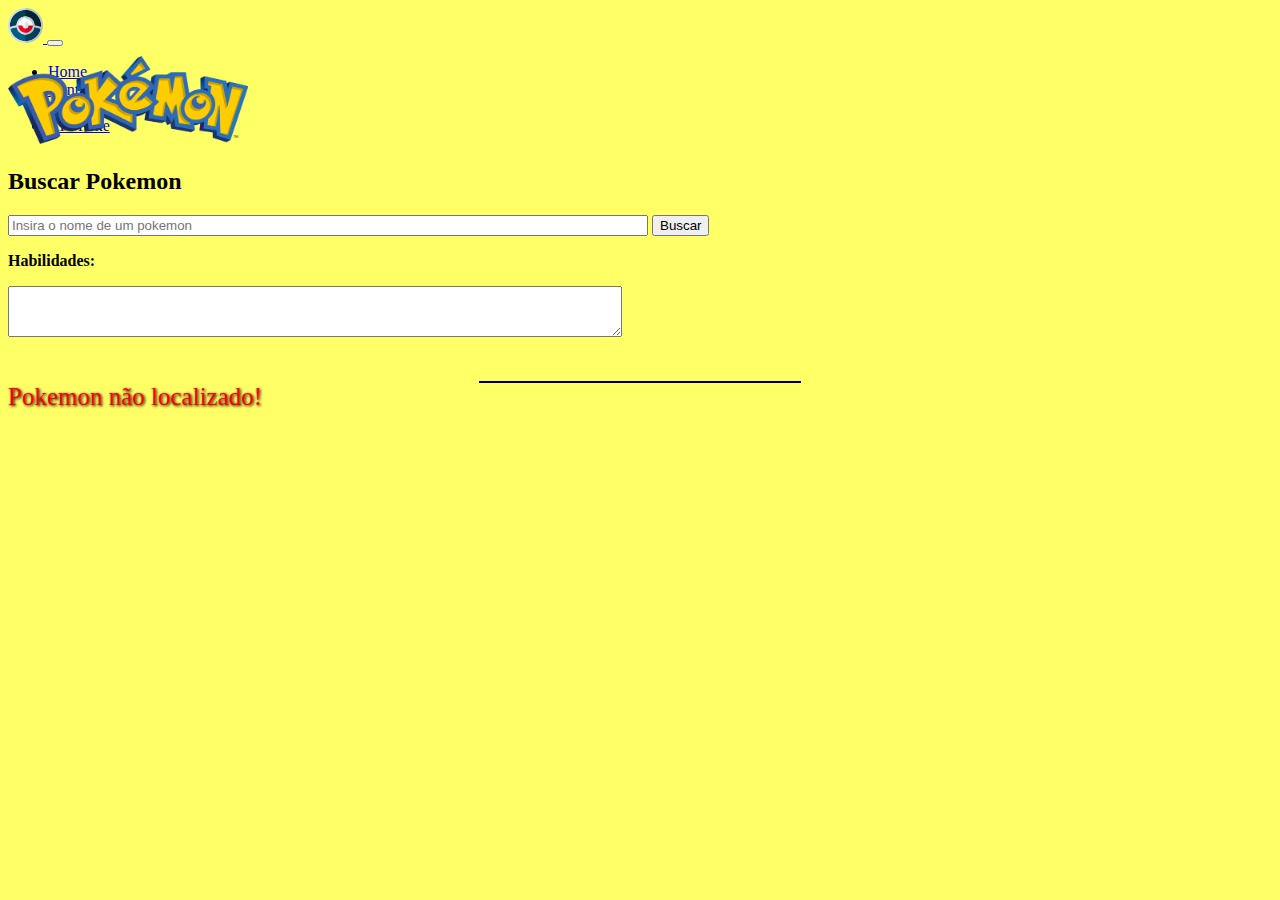
<file: api_poke.html>
<!DOCTYPE html>
<html lang="pt-BR">
<head>
    <meta charset="UTF-8">
    <meta http-equiv="X-UA-Compatible" content="IE=edge">
    <meta name="viewport" content="width=device-width, initial-scale=1.0">
    <title>Busca Pokemon</title>
    <!-- BootStrap -->
    <link rel="stylesheet" href="https://cdn.jsdelivr.net/npm/bootstrap@4.6.1/dist/css/bootstrap.min.css" integrity="sha384-zCbKRCUGaJDkqS1kPbPd7TveP5iyJE0EjAuZQTgFLD2ylzuqKfdKlfG/eSrtxUkn" crossorigin="anonymous">
    <link rel="stylesheet" href="style.css">
</head>
<body style="background-color: rgba(255, 255, 0, 0.6);">

    <!-- BootStrap Menu -->
    <header class="menu">
        <nav class="navbar navbar-expand-lg navbar-primary bg-dark" style="height: 3em;">
            <a class="navbar-brand" href="index.html">
                <img style="width: 35px;" src="_img/logo-menu.png" alt="logo pokemon">
            </a>
            <button class="navbar-toggler" type="button" data-toggle="collapse" data-target="#navbarSupportedContent" aria-controls="navbarSupportedContent" aria-expanded="false" aria-label="Toggle navigation">
              <span class="navbar-toggler-icon"></span>
            </button>
          
            <div class="collapse navbar-collapse" id="navbarSupportedContent">
              <ul class="navbar-nav mr-auto">
                <li class="nav-item">
                  <a class="nav-link" href="index.html">Home</a>
                </li>
                <li class="nav-item">
                  <a class="nav-link" href="contato.html">Contato</a>
                </li>
                <li class="nav-item">
                    <a class="nav-link" href="sobre.html">Sobre</a>
                </li>
                <li class="nav-item">
                    <a class="nav-link" href="api_poke.html">API Poke</a>
                </li>
              </form>
            </div>
        </nav>  
    </header>

    <main class="container mt-3">
        <div class="d-flex justify-content-center">
            <img style="width: 15em;" src="_img/pokemon-main-texto.png" alt="Pokemon Logo">
        </div>
        <h2 class="titulo-header text-center">Buscar Pokemon</h2>
        <div class="d-flex justify-content-center">
            <input class="shadow" type="search" id="poke" placeholder="Insira o nome de um pokemon" style="width: 50vw;">
            <button class="btn-dark btn shadow" onclick="mostraPoke()">Buscar</button>
        </div>
        <div class="d-flex justify-content-center p-2 pr-2">
            <section id="conteudo-retorno-API">
                <p class="float-left pr-3 pt-3"><strong> Habilidades: </strong></p>
                <!-- <input type="text" id="c" style="width: 47.5vw;" placeholder="Exibirá as habilidades do pokemon"> -->
                <textarea id="conteudo-poke" rows="3" style="width: 47.5vw;"></textarea>
            </section>
        </div>
        <!-- Imagem do pokemon -->
        <div id="imagempoke">
        </div>
        <!-- Info caso der erro na requisição -->
        <section class="container d-flex justify-content-center">
            <span class="erro">Pokemon não localizado!</span>
        </section>
    </main>

     <!-- Jquery -->
     <script src="https://cdn.jsdelivr.net/npm/jquery@3.5.1/dist/jquery.slim.min.js" integrity="sha384-DfXdz2htPH0lsSSs5nCTpuj/zy4C+OGpamoFVy38MVBnE+IbbVYUew+OrCXaRkfj" crossorigin="anonymous"></script>
     <!-- BootStrap -->
     <script src="https://cdn.jsdelivr.net/npm/popper.js@1.16.1/dist/umd/popper.min.js" integrity="sha384-9/reFTGAW83EW2RDu2S0VKaIzap3H66lZH81PoYlFhbGU+6BZp6G7niu735Sk7lN" crossorigin="anonymous"></script>
     <script src="https://cdn.jsdelivr.net/npm/bootstrap@4.6.1/dist/js/bootstrap.min.js" integrity="sha384-VHvPCCyXqtD5DqJeNxl2dtTyhF78xXNXdkwX1CZeRusQfRKp+tA7hAShOK/B/fQ2" crossorigin="anonymous"></script>
    <!-- JavaScript -->
    <script src="script.js"></script>
</body>
</html>
</file>
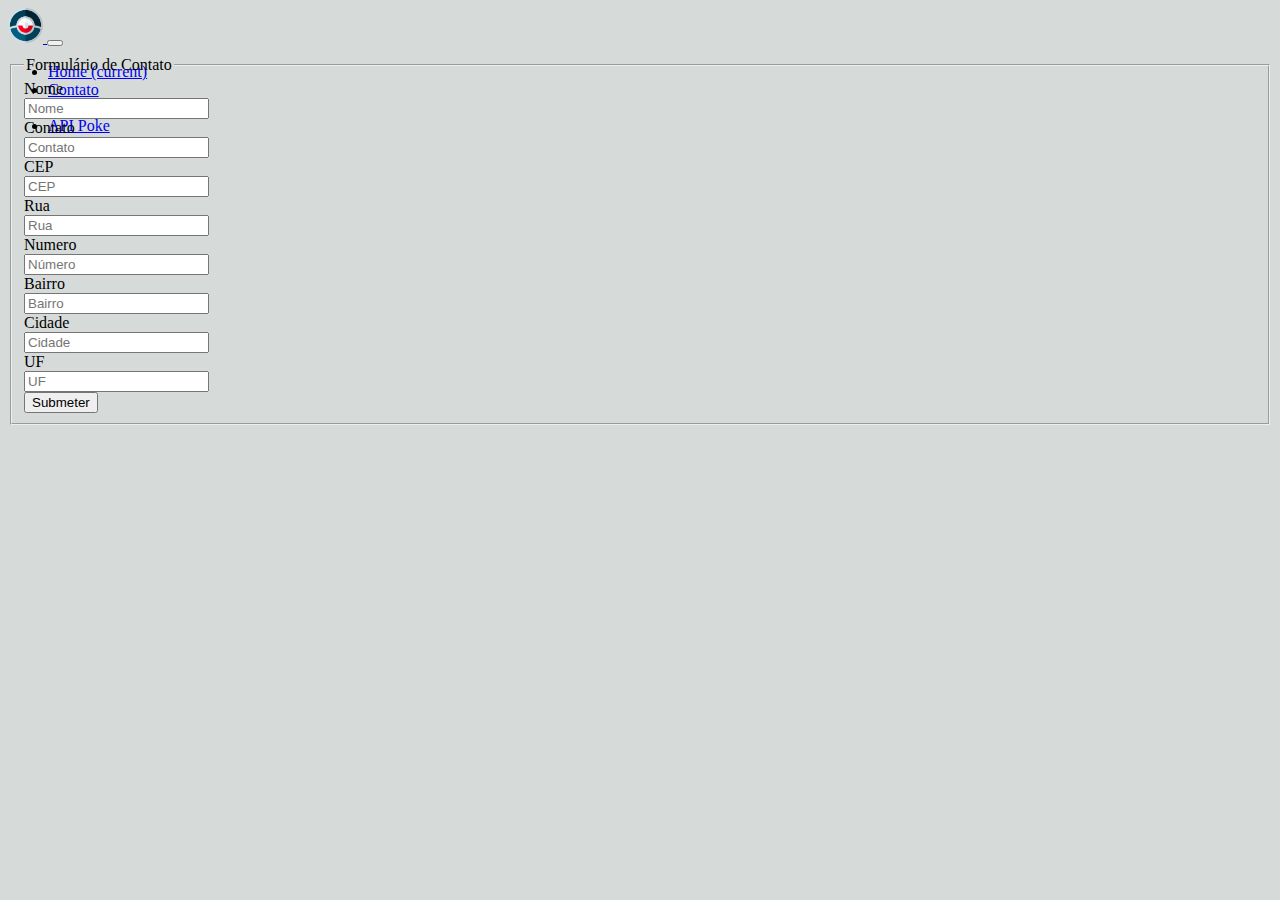
<file: contato.html>
<!DOCTYPE html>
<html lang="pt-BR">
<head>
    <meta charset="UTF-8">
    <meta http-equiv="X-UA-Compatible" content="IE=edge">
    <meta name="viewport" content="width=device-width, initial-scale=1.0">
    <title>Contato</title>
    <link rel="stylesheet" href="https://cdn.jsdelivr.net/npm/bootstrap@4.6.1/dist/css/bootstrap.min.css" integrity="sha384-zCbKRCUGaJDkqS1kPbPd7TveP5iyJE0EjAuZQTgFLD2ylzuqKfdKlfG/eSrtxUkn" crossorigin="anonymous">
</head>
<body style="overflow-x: hidden; background-color: rgba(73, 95, 94, 0.226);">
     <!-- BootStrap Menu -->
     <header class="menu">
        <nav class="navbar navbar-expand-lg navbar-primary bg-dark" style="height: 3em;">
            <a class="navbar-brand" href="index.html">
                <img style="width: 35px;" src="_img/logo-menu.png" alt="logo pokemon">
            </a>
            <button class="navbar-toggler" type="button" data-toggle="collapse" data-target="#navbarSupportedContent" aria-controls="navbarSupportedContent" aria-expanded="false" aria-label="Toggle navigation">
              <span class="navbar-toggler-icon"></span>
            </button>
          
            <div class="collapse navbar-collapse" id="navbarSupportedContent">
              <ul class="navbar-nav mr-auto">
                <li class="nav-item active">
                  <a class="nav-link" href="index.html">Home <span class="sr-only">(current)</span></a>
                </li>
                <li class="nav-item">
                  <a class="nav-link" href="contato.html">Contato</a>
                </li>
                <li class="nav-item">
                    <a class="nav-link" href="sobre.html">Sobre</a>
                </li>
                <li class="nav-item">
                    <a class="nav-link" href="api_poke.html">API Poke</a>
                </li>
              </form>
            </div>
          </nav>    
    </header>

    <main class="mt-4 container p-3 border bg-light mb-4">
        <fieldset>
            <legend class="pt-1 pb-2">Formulário de Contato</legend>
            <form onsubmit="return false;">
                <!-- Nome -->
                <div class="form-group row">
                  <label for="nome" class="col-sm-1 col-form-label ">Nome</label>
                  <div class="col-sm-10">
                    <input type="text" class="form-control" id="nome" placeholder="Nome">
                  </div>
                </div>
                <!-- Contato -->
                <div class="form-group row">
                    <label for="contato" class="col-sm-1 col-form-label">Contato</label>
                    <div class="col-sm-10">
                      <input type="text" class="form-control" id="contato" placeholder="Contato">
                    </div>
                </div>
                <!-- CEP -->
                <div class="form-group row">
                    <label for="cep" class="col-sm-1 col-form-label">CEP</label>
                    <div class="col-sm-10">
                      <input type="text" class="form-control" id="cep" placeholder="CEP">
                    </div>
                </div>

                <!-- Endereço API -->
                <div id="retornoCEP">
                    <!-- Rua -->
                    <div class="form-group row">
                        <label for="rua" class="col-sm-1 col-form-label">Rua</label>
                        <div class="col-sm-10">
                          <input type="text" class="form-control" id="rua" placeholder="Rua">
                        </div>
                    </div>
                    <!-- Numero -->
                    <div class="form-group row">
                        <label for="numero" class="col-sm-1 col-form-label">Numero</label>
                        <div class="col-sm-10">
                          <input type="number" class="form-control" id="numero" placeholder="Número">
                        </div>
                    </div>
                    <!-- Bairro -->
                    <div class="form-group row">
                        <label for="bairro" class="col-sm-1 col-form-label">Bairro</label>
                        <div class="col-sm-10">
                          <input type="text" class="form-control" id="bairro" placeholder="Bairro">
                        </div>
                    </div>
                    <!-- Cidade -->
                    <div class="form-group row">
                        <label for="cidade" class="col-sm-1 col-form-label">Cidade</label>
                        <div class="col-sm-6">
                          <input type="text" class="form-control" id="cidade" placeholder="Cidade">
                        </div>
                        <label for="UF" class="col-sm-1 col-form-label">UF</label>
                        <div class="col-sm-3">
                            <input type="text" class="form-control" id="UF" placeholder="UF">
                          </div>
                    </div>
                </div>

                <!-- Botão -->
                <div class="form-group row">
                  <div class="col-sm-2 pt-4 pl-5">
                    <button type="submit" class="btn btn-dark">Submeter</button>
                  </div>
              </div>
            </form>
        </fieldset>
    </main>

     <!-- Jquery -->
     <script src="https://cdn.jsdelivr.net/npm/jquery@3.5.1/dist/jquery.slim.min.js" integrity="sha384-DfXdz2htPH0lsSSs5nCTpuj/zy4C+OGpamoFVy38MVBnE+IbbVYUew+OrCXaRkfj" crossorigin="anonymous"></script>
     <!-- BootStrap -->
     <script src="https://cdn.jsdelivr.net/npm/popper.js@1.16.1/dist/umd/popper.min.js" integrity="sha384-9/reFTGAW83EW2RDu2S0VKaIzap3H66lZH81PoYlFhbGU+6BZp6G7niu735Sk7lN" crossorigin="anonymous"></script>
     <script src="https://cdn.jsdelivr.net/npm/bootstrap@4.6.1/dist/js/bootstrap.min.js" integrity="sha384-VHvPCCyXqtD5DqJeNxl2dtTyhF78xXNXdkwX1CZeRusQfRKp+tA7hAShOK/B/fQ2" crossorigin="anonymous"></script>

    <script src="script.js"></script>
</body>
</html>
</file>
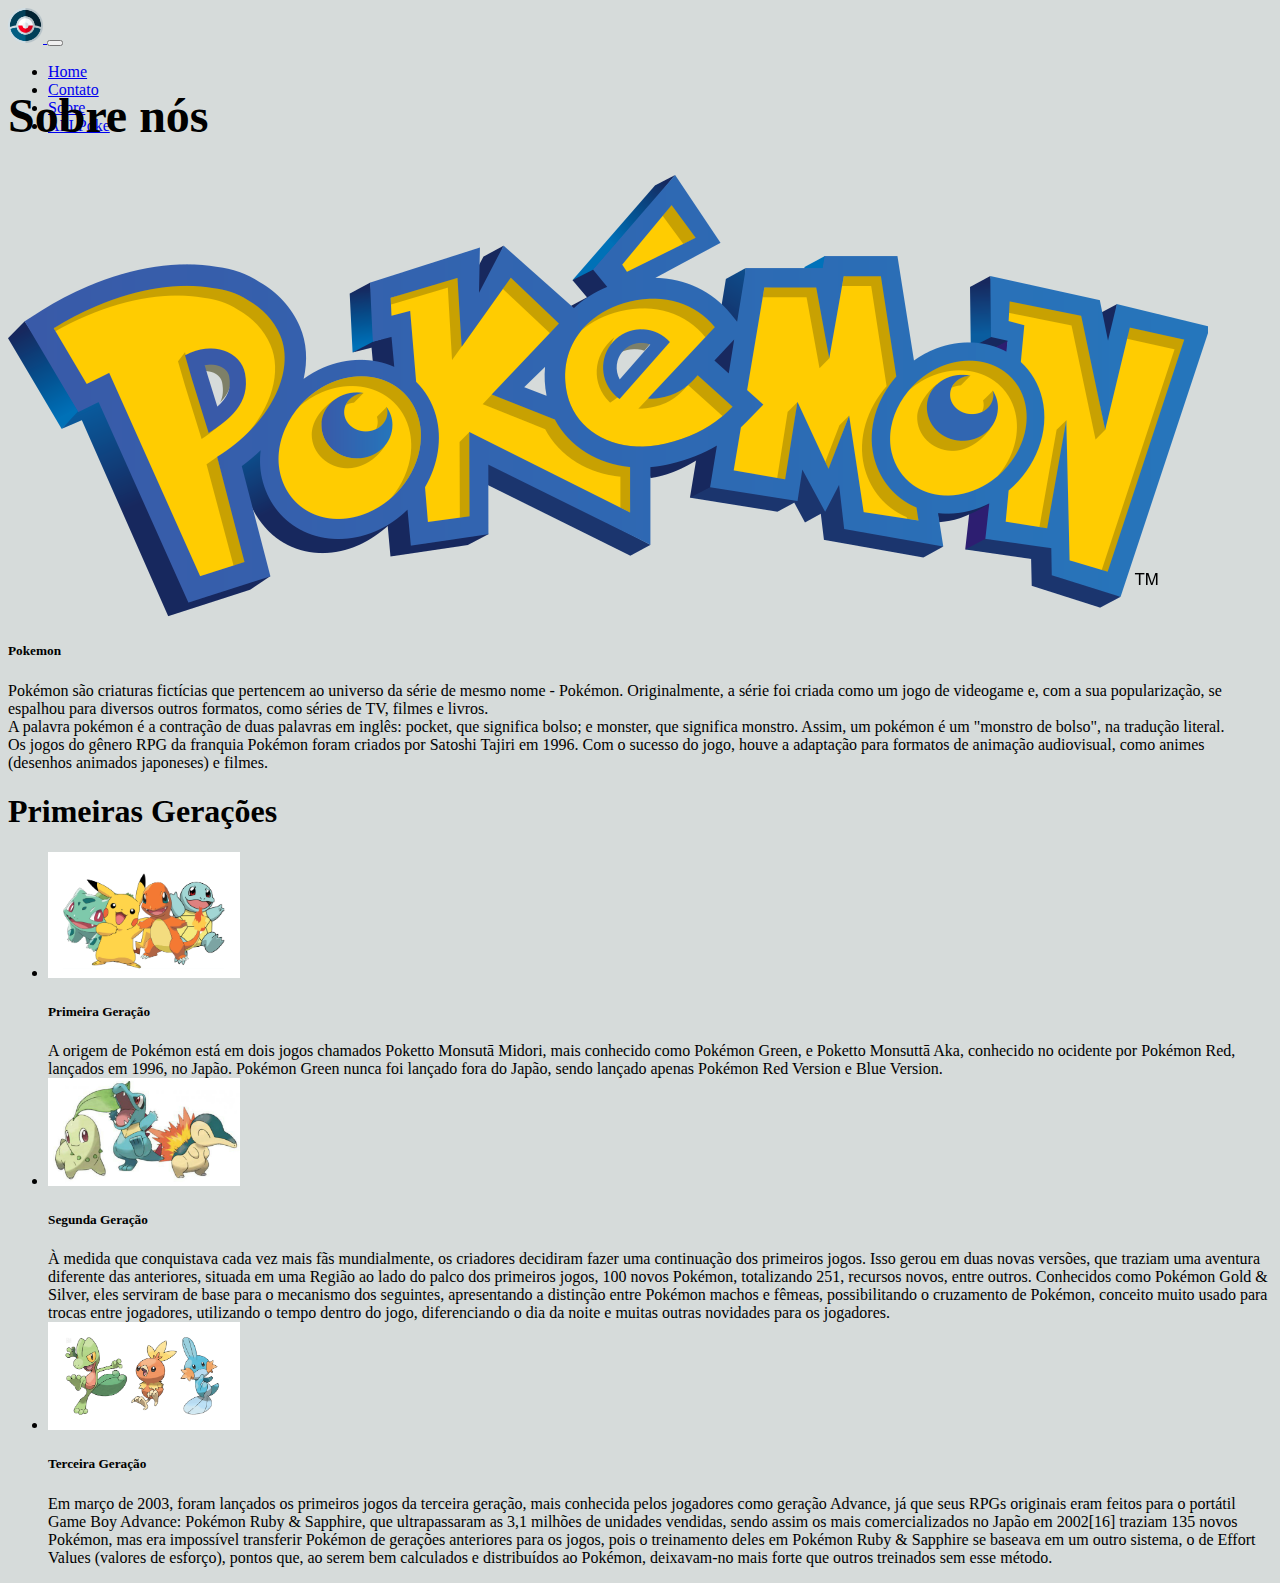
<file: sobre.html>
<!DOCTYPE html>
<html lang="pt-BR">
<head>
    <meta charset="UTF-8">
    <meta http-equiv="X-UA-Compatible" content="IE=edge">
    <meta name="viewport" content="width=device-width, initial-scale=1.0">
    <title>Sobre</title>
    <link rel="stylesheet" href="https://cdn.jsdelivr.net/npm/bootstrap@4.6.1/dist/css/bootstrap.min.css" integrity="sha384-zCbKRCUGaJDkqS1kPbPd7TveP5iyJE0EjAuZQTgFLD2ylzuqKfdKlfG/eSrtxUkn" crossorigin="anonymous">
</head>
<body style="overflow-x: hidden; background-color: rgba(73, 95, 94, 0.226);">
     <!-- BootStrap Menu -->
     <header class="menu">
        <nav class="navbar navbar-expand-lg navbar-primary bg-dark" style="height: 3em;">
            <a class="navbar-brand" href="index.html">
                <img style="width: 35px;" src="_img/logo-menu.png" alt="logo pokemon">
            </a>
            <button class="navbar-toggler" type="button" data-toggle="collapse" data-target="#navbarSupportedContent" aria-controls="navbarSupportedContent" aria-expanded="false" aria-label="Toggle navigation">
              <span class="navbar-toggler-icon"></span>
            </button>
          
            <div class="collapse navbar-collapse" id="navbarSupportedContent">
              <ul class="navbar-nav mr-auto">
                <li class="nav-item active">
                  <a class="nav-link" href="index.html">Home</a>
                </li>
                <li class="nav-item">
                  <a class="nav-link" href="contato.html">Contato</a>
                </li>
                <li class="nav-item">
                    <a class="nav-link" href="sobre.html">Sobre</a>
                  </li>
                  <li class="nav-item">
                    <a class="nav-link" href="api_poke.html">API Poke</a>
                </li>
              </form>
            </div>
          </nav>    
    </header>

    <main>
        <h1 class="display-3 text-center" style="font-size: 3rem;">Sobre nós</h1>
          <div class="media">
            <img src="_img/pokemon-main-texto.png" class="img-fluid mr-3 w-25" alt="Pokemon Main">
            <div class="media-body">
              <h5 class="mt-0">Pokemon</h5>
              <p>Pokémon são criaturas fictícias que pertencem ao universo da série de mesmo nome - Pokémon. Originalmente, a série foi criada como um jogo de videogame e, com a sua popularização, se espalhou para diversos outros formatos, como séries de TV, filmes e livros. <br>A palavra pokémon é a contração de duas palavras em inglês: pocket, que significa bolso; e monster, que significa monstro. Assim, um pokémon é um "monstro de bolso", na tradução literal.<br>Os jogos do gênero RPG da franquia Pokémon foram criados por Satoshi Tajiri em 1996. Com o sucesso do jogo, houve a adaptação para formatos de animação audiovisual, como animes (desenhos animados japoneses) e filmes.</p>
            </div>
          </div>
          <div class="tipos-poke">
            <h1 class="display-4 text-center m-3" style="font-size: 2rem;">Primeiras Gerações</h1>
            <ul class="list-unstyled">
              <li class="media">
                <img class="img-fluid mr-3 pt-2" style="width: 12rem;" src="_img/primeira-geracao.png" alt="Primeira Geração">
                <div class="media-body">
                  <h5 class="mt-0 mb-1">Primeira Geração</h5>
                  A origem de Pokémon está em dois jogos chamados Poketto Monsutā Midori, mais conhecido como Pokémon Green, e Poketto Monsuttā Aka, conhecido no ocidente por Pokémon Red, lançados em 1996, no Japão. Pokémon Green nunca foi lançado fora do Japão, sendo lançado apenas Pokémon Red Version e Blue Version.
                </div>
              </li>
              <li class="media my-4">
                <img class="img-fluid mr-3 pt-3" style="width: 12rem;" src="_img/segunda-geração.png" alt="Segunda geração">
                <div class="media-body">
                  <h5 class="mt-0 mb-1">Segunda Geração</h5>
                  À medida que conquistava cada vez mais fãs mundialmente, os criadores decidiram fazer uma continuação dos primeiros jogos. Isso gerou em duas novas versões, que traziam uma aventura diferente das anteriores, situada em uma Região ao lado do palco dos primeiros jogos, 100 novos Pokémon, totalizando 251, recursos novos, entre outros. Conhecidos como Pokémon Gold & Silver, eles serviram de base para o mecanismo dos seguintes, apresentando a distinção entre Pokémon machos e fêmeas, possibilitando o cruzamento de Pokémon, conceito muito usado para trocas entre jogadores, utilizando o tempo dentro do jogo, diferenciando o dia da noite e muitas outras novidades para os jogadores.
                </div>
              </li>
              <li class="media">
                <img class="img-fluid mr-3 pt-2" style="width: 12rem;" src="_img/terceira-geracao.png" alt="Terceira Geração">
                <div class="media-body">
                  <h5 class="mt-0 mb-1">Terceira Geração</h5>
                  Em março de 2003, foram lançados os primeiros jogos da terceira geração, mais conhecida pelos jogadores como geração Advance, já que seus RPGs originais eram feitos para o portátil Game Boy Advance: Pokémon Ruby & Sapphire, que ultrapassaram as 3,1 milhões de unidades vendidas, sendo assim os mais comercializados no Japão em 2002[16] traziam 135 novos Pokémon, mas era impossível transferir Pokémon de gerações anteriores para os jogos, pois o treinamento deles em Pokémon Ruby & Sapphire se baseava em um outro sistema, o de Effort Values (valores de esforço), pontos que, ao serem bem calculados e distribuídos ao Pokémon, deixavam-no mais forte que outros treinados sem esse método.
                </div>
              </li>
            </ul>

          </div>
    </main>


     <!-- Jquery -->
     <script src="https://cdn.jsdelivr.net/npm/jquery@3.5.1/dist/jquery.slim.min.js" integrity="sha384-DfXdz2htPH0lsSSs5nCTpuj/zy4C+OGpamoFVy38MVBnE+IbbVYUew+OrCXaRkfj" crossorigin="anonymous"></script>
     <!-- BootStrap -->
     <script src="https://cdn.jsdelivr.net/npm/popper.js@1.16.1/dist/umd/popper.min.js" integrity="sha384-9/reFTGAW83EW2RDu2S0VKaIzap3H66lZH81PoYlFhbGU+6BZp6G7niu735Sk7lN" crossorigin="anonymous"></script>
     <script src="https://cdn.jsdelivr.net/npm/bootstrap@4.6.1/dist/js/bootstrap.min.js" integrity="sha384-VHvPCCyXqtD5DqJeNxl2dtTyhF78xXNXdkwX1CZeRusQfRKp+tA7hAShOK/B/fQ2" crossorigin="anonymous"></script>

    <script src="script.js"></script>
</body>
</html>
</file>
<file: style.css>
@charset "UTF-8";

#imagempoke{
    margin-top: 40px;
    border: 1px solid black;
    background-color: rgba(236, 236, 13, 0.842);
    text-align: center;
    width: 25vw;
    margin-left: auto;
    margin-right: auto;
}
.erro{
    color: red;
    font-size: 25px;
    margin-top: 40px;
   text-shadow: 1px 1px 3px black;
  
}
</file>
